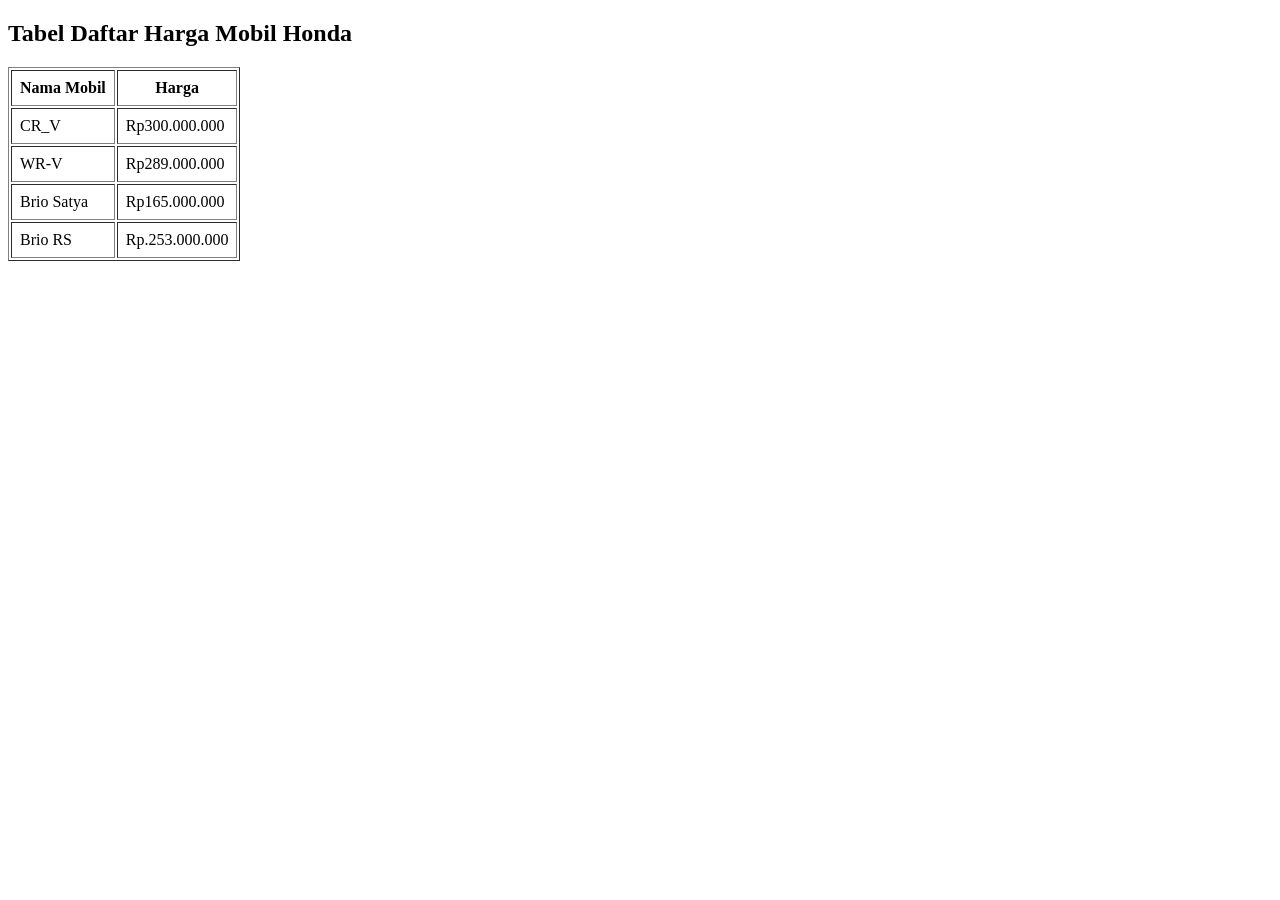
<file: MP3_B_13384_XHTMLTable/XHTML_Table_1_13384/index.html>
<?xml version="1.0" encoding="UTF-8"?>
<!DOCTYPE html PUBLIC "-//W3C//DTD XHTML 1.0 Strict//EN"
"http://www.w3.org/TR/xhtml1/DTD/xhtml1-strict.dtd">
<html xmlns="http://www.w3.org/1999/xhtml">
    <head>
        <meta http-equiv="content-type" content="text/html; cahrset=utf-8">
        <title>Tabel Daftar Harga</title>
    </head>
    <body>
        <h2>Tabel Daftar Harga Mobil Honda</h2>
        <table border="1" cellpadding="8">
            <tr>
                <th>Nama Mobil</th>
                <th>Harga</th>
            </tr>
            <tr>
                <td>CR_V</td>
                <td>Rp300.000.000</td>
            </tr>
            <tr>
                <td>WR-V</td>
                <td>Rp289.000.000</td>
            </tr>
            <tr>
                <td>Brio Satya</td>
                <td>Rp165.000.000</td>
            </tr>
            <tr>
                <td>Brio RS</td>
                <td>Rp.253.000.000</td>
            </tr>   
        </table>
    </body>
</html>
</file>
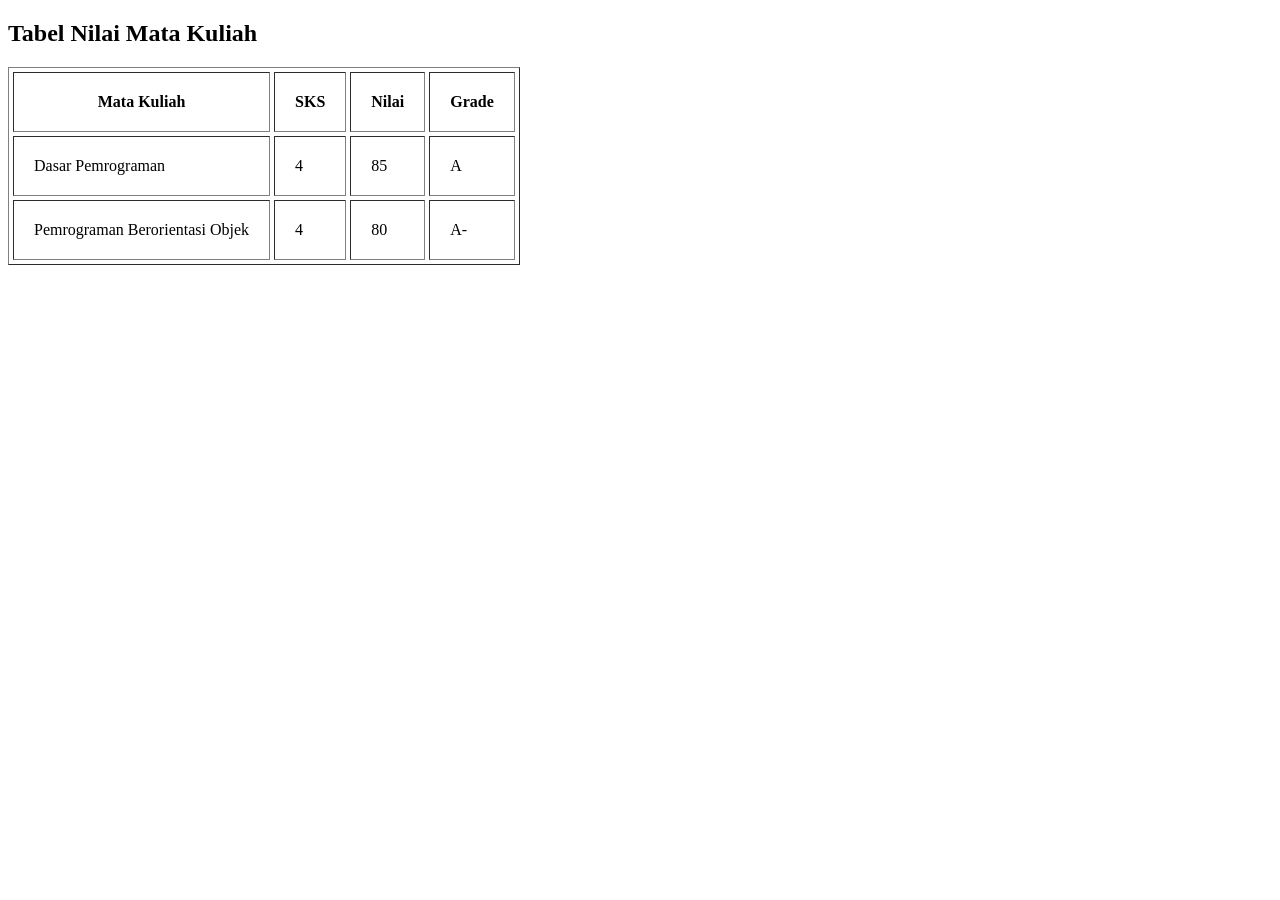
<file: MP3_B_13384_XHTMLTable/XHTML_Table_2_13384/index.html>
<?xml version="1.0" encoding="UTF-8"?>
<!DOCTYPE html PUBLIC "-//W3C//DTD XHTML 1.0 Strict//EN"
"http://www.w3.org/TR/xhtml1/DTD/xhtml1-strict.dtd">
<html xmlns="http://www.w3.org/1999/xhtml">
    <head>
        <meta http-equiv="content-type" content="text/html; cahrset=utf-8">
        <title>Tabel Daftar Harga</title>
    </head>
    <body>
        <h2>Tabel Nilai Mata Kuliah</h2>
        <table border="1" cellpadding="20" cellspacing="4">
            <tr>
                <th>Mata Kuliah</th>
                <th>SKS</th>
                <th>Nilai</th>
                <th>Grade</th>
            </tr>
            <tr>
                <td>Dasar Pemrograman</td>
                <td>4</td>
                <td>85</td>
                <td>A</td>
            </tr>
            <tr>
                <td>Pemrograman Berorientasi Objek</td>
                <td>4</td>
                <td>80</td>
                <td>A-</td>
                
            </tr>
            </tr>   
        </table>
    </body>
</html>
</file>
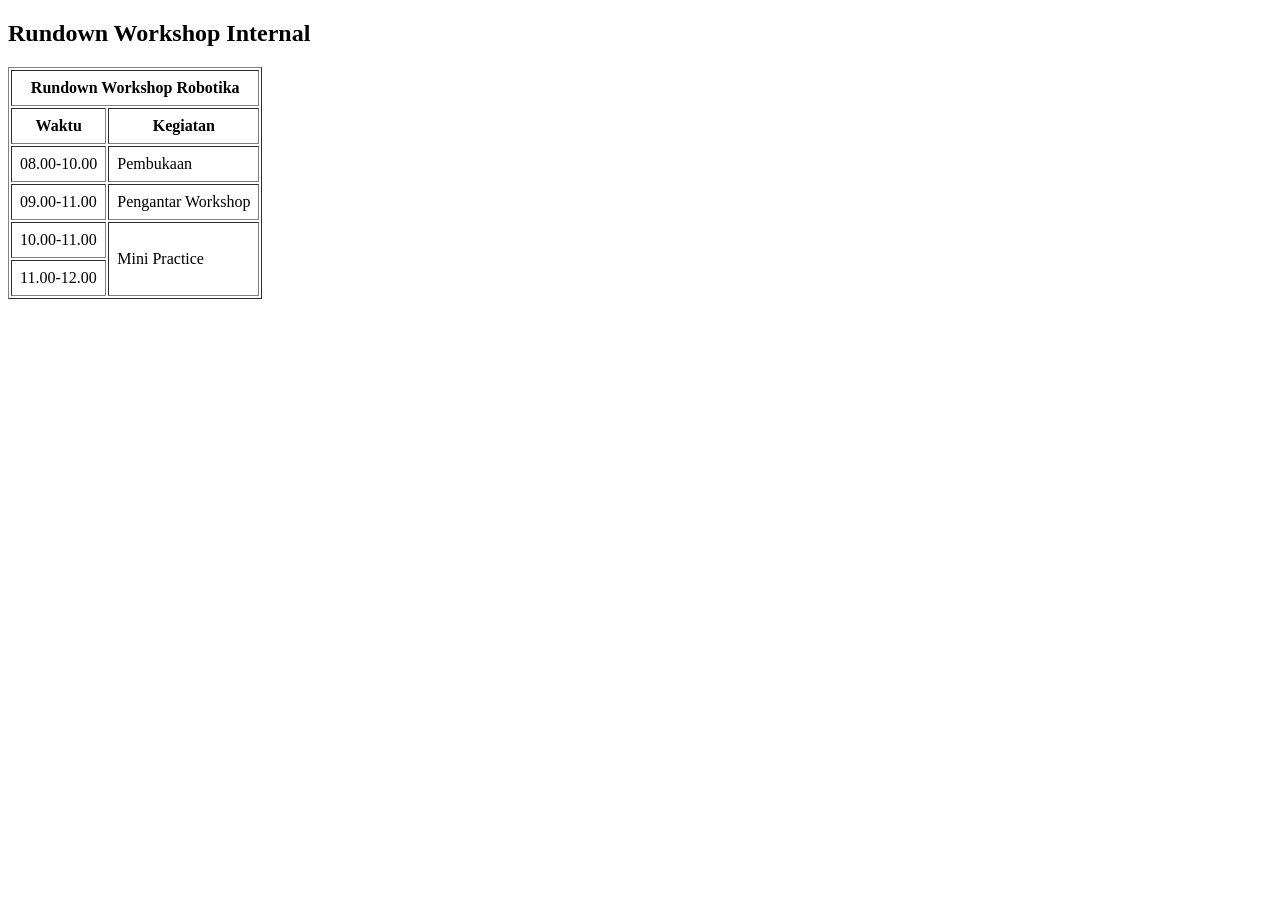
<file: MP3_B_13384_XHTMLTable/XHTML_Table_3_13384/index.html>
<?xml version="1.0" encoding="UTF-8"?>
<!DOCTYPE html PUBLIC "-//W3C//DTD XHTML 1.0 Strict//EN"
"http://www.w3.org/TR/xhtml1/DTD/xhtml1-strict.dtd">
<html xmlns="http://www.w3.org/1999/xhtml">
<head>
        <title>Menggabungkan Baris Dan Kolom XHTML Table</title>
</head>
    <body>
        <h2>Rundown Workshop Internal</h2>
        <table border="1" cellpadding="8">
            <tr>
                <th colspan="2">Rundown Workshop Robotika</th>
            </tr>
            <tr>
                <th>Waktu</th>
                <th>Kegiatan</th>
            </tr>
            <tr>
                <td>08.00-10.00</td>
                <td>Pembukaan</td>
            </tr>
            <tr>
                <td>09.00-11.00</td>
                <td>Pengantar Workshop</td>
            </tr>
            <tr>
                <td>10.00-11.00</td>
                <td rowspan="2">Mini Practice</td>
            </tr>   
            <tr>
                <td>11.00-12.00</td>
            </tr>
        </table>
    </body>
</html>
</file>
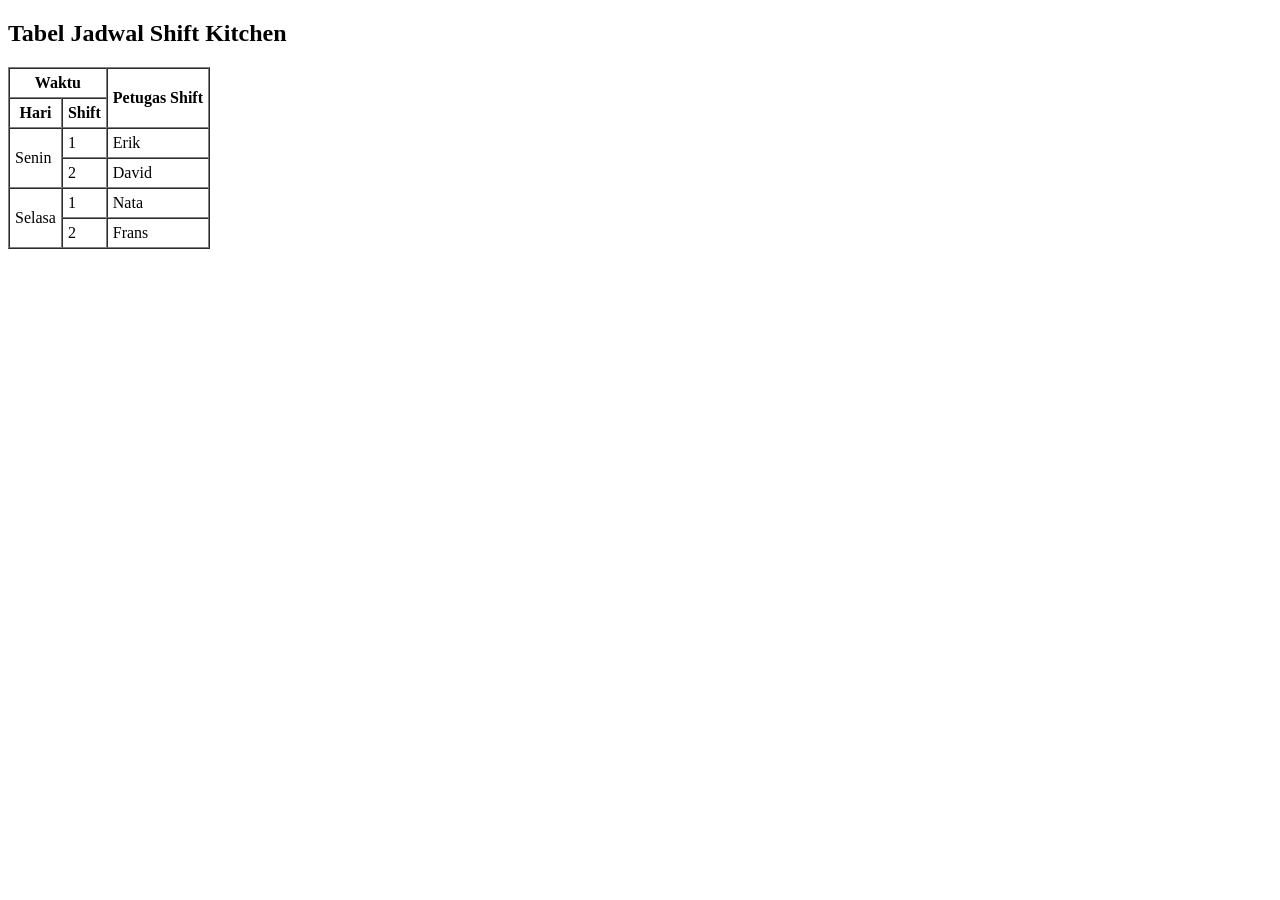
<file: MP3_B_13384_XHTMLTable/XHTML_Table_4_13384/index.html>
<?xml version="1.0" encoding="UTF-8"?>
<!DOCTYPE html PUBLIC "-//W3C//DTD XHTML 1.0 Strict//EN" 
  "http://www.w3.org/TR/xhtml1/DTD/xhtml1-strict.dtd">
<html xmlns="http://www.w3.org/1999/xhtml" xml:lang="id" lang="id">
<head>
    <meta http-equiv="Content-Type" content="text/html; charset=UTF-8" />
    <title>Jadwal Shift Kitchen</title>
</head>
<body>

    <h2>Tabel Jadwal Shift Kitchen</h2>

    <table border="1" cellpadding="5" cellspacing="0">
        <tr>
            <th colspan="2">Waktu</th>
            <th rowspan="2">Petugas Shift</th>
        </tr>
        <tr>
            <th>Hari</th>
            <th>Shift</th>
        </tr>
        <tr>
            <td rowspan="2">Senin</td>
            <td>1</td>
            <td>Erik</td>
        </tr>
        <tr>
            <td>2</td>
            <td>David</td>
        </tr>
        <tr>
            <td rowspan="2">Selasa</td>
            <td>1</td>
            <td>Nata</td>
        </tr>
        <tr>
            <td>2</td>
            <td>Frans</td>
        </tr>
    </table>
</body>
</html>
</file>
